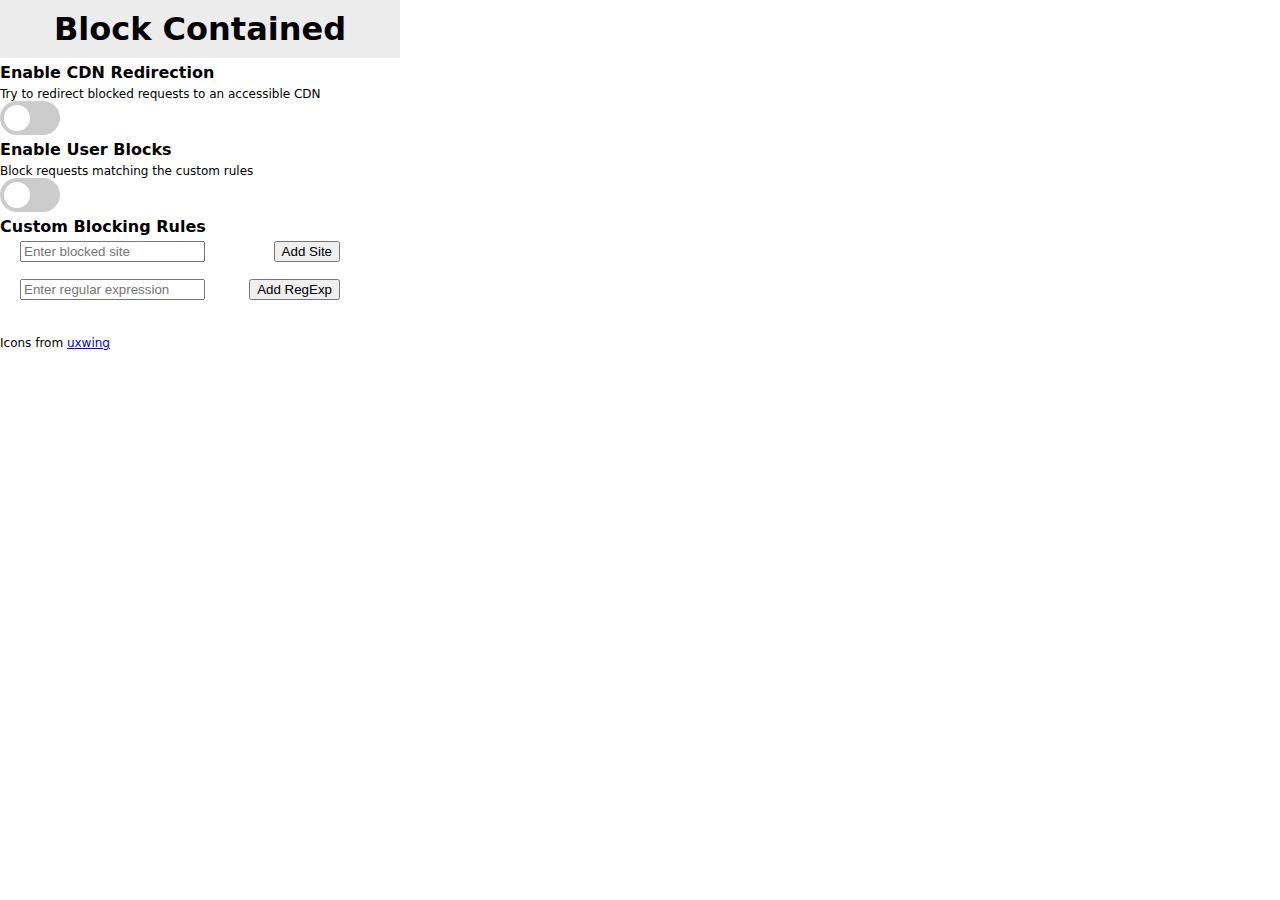
<file: options/options.html>
<!doctype html>
<html>
  <head>
    <meta charset="utf-8">
    <meta name="viewport" content="width=device-width, initial-scale=1">
    <title>Block Contained</title>
    <link href="style.css" rel="stylesheet">
  </head>
  <body>
    <header>
      <h1>
        Block Contained
      </h1>
    </header>

    <section id="redirectionButton">
      <h1>Enable CDN Redirection</h1>
      <h2>Try to redirect blocked requests to an accessible CDN</h2>
      <label class="switch">
        <input type="checkbox" id="redirect">
        <span class="slider round"></span>
      </label>
    </section>
    <section id="userblockButton">
        <h1>Enable User Blocks</h1>
        <h2>Block requests matching the custom rules</h2>
        <label class="switch">
          <input type="checkbox" id="block">
          <span class="slider round"></span>
        </label>
    </section>
    <section id="blockList">
        <h1>Custom Blocking Rules</h1>
        <div id="addRule">
            <button id="addSite">Add Site</button>
            <input id="newSite" type="text" placeholder="Enter blocked site">
            <br><br>
            <button id="addReg">Add RegExp</button>
            <input id="newReg" type="text" placeholder="Enter regular expression">
        </div>
        <br>
        <div id="rules">

        </div>
    </section>
    <br><br>
    <h2>Icons from <a href="https://uxwing.com/">uxwing</a></h2>
    <script src="options.js"></script>
  </body>
</html>
</file>
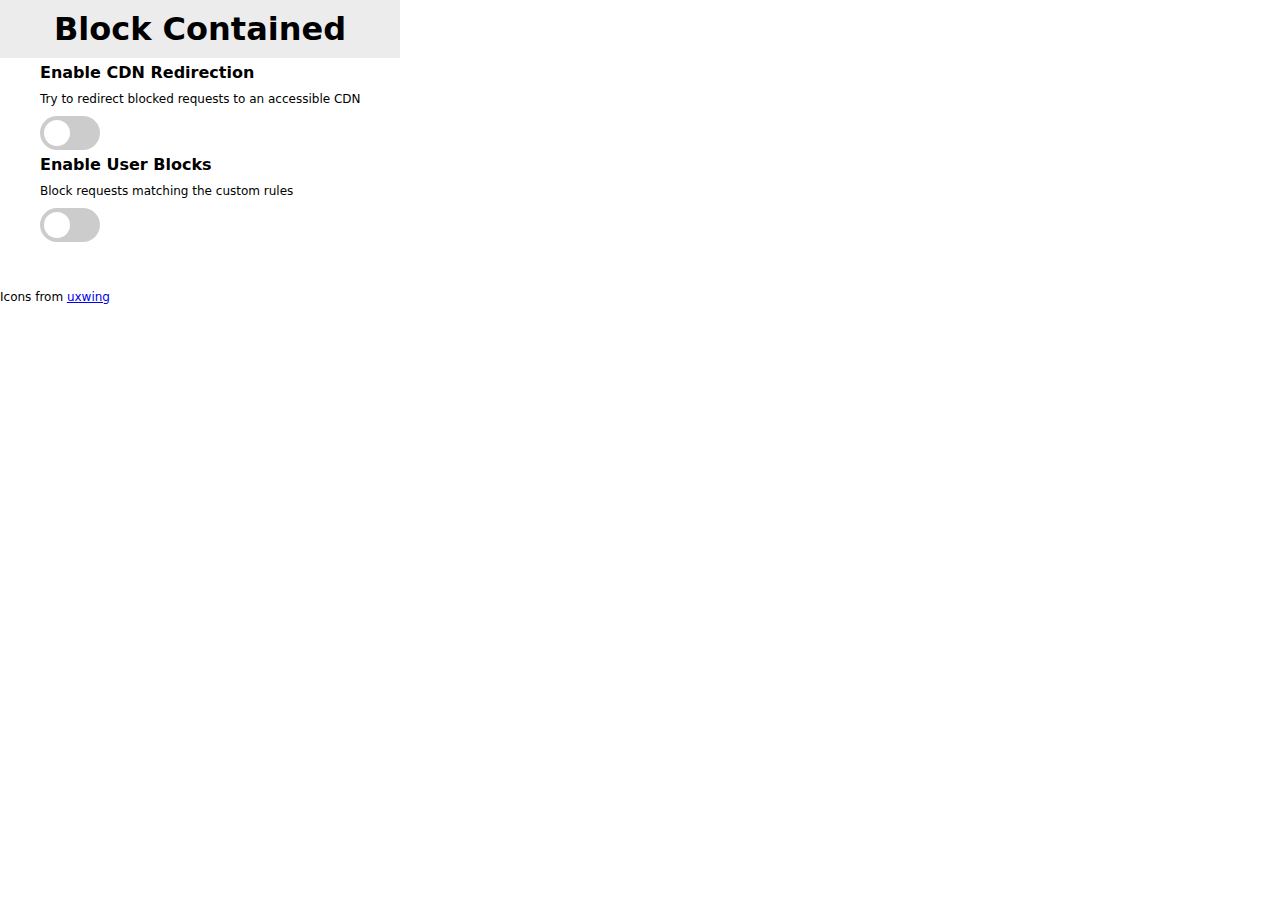
<file: popup/main_popup.html>
<!doctype html>
<html>
  <head>
    <meta charset="utf-8">
    <meta name="viewport" content="width=device-width, initial-scale=1">
    <title>Block Contained</title>
    <link href="style.css" rel="stylesheet">
  </head>
  <body>
    <header>
      <h1>
        Block Contained
      </h1>
    </header>

    <section id="redirectionButton">
      <h1>Enable CDN Redirection</h1>
      <h2>Try to redirect blocked requests to an accessible CDN</h2>
      <label class="switch">
        <input type="checkbox" id="redirect">
        <span class="slider round"></span>
      </label>
    </section>
    <section id="userblockButton">
      <h1>Enable User Blocks</h1>
      <h2>Block requests matching the custom rules</h2>
      <label class="switch">
        <input type="checkbox" id="block">
        <span class="slider round"></span>
      </label>
    </section>
    <br><br>
    <h2>Icons from <a href="https://uxwing.com/">uxwing</a></h2>
    <script src="settings.js"></script>
  </body>
</html>
</file>
<file: options/style.css>
:root {
    --darker-blue: #0060df;
    --text-main: #000;
    --text-secondary: #464646;
    --light-grey: #ececec;
    --space: 5px;
  }
  
  body {
    color: var(--text-secondary);
    font-family: 'Lucida Grande', 'Segoe UI', Tahoma, 'DejaVu Sans', Arial, sans-serif;
    margin: 0;
    max-width: 400px;
    min-width: 380px;
  }
  
  header {
    background-color: var(--light-grey);
    color: var(--text-main);
    display: flex;
    padding: var(--space);
  }
  
  header h1 {
    font-size: 2em;
  }

  h1 {
    font-size: 16px;
    margin: var(--space) auto
  }
  
  h2 {
    clear: both;
    font-size: 12px;
    font-weight: normal;
    margin: 0;
  }
  
  h1,
  h2 {
    color: var(--text-main);
  }

  .switch {
    position: relative;
    display: inline-block;
    width: 60px;
    height: 34px;
  }
  
  /* Hide default HTML checkbox */
  .switch input {
    opacity: 0;
    width: 0;
    height: 0;
  }
  
  /* The slider */
  .slider {
    position: absolute;
    cursor: pointer;
    top: 0;
    left: 0;
    right: 0;
    bottom: 0;
    background-color: #ccc;
    -webkit-transition: .4s;
    transition: .4s;
  }
  
  .slider:before {
    position: absolute;
    content: "";
    height: 26px;
    width: 26px;
    left: 4px;
    bottom: 4px;
    background-color: white;
    -webkit-transition: .4s;
    transition: .4s;
  }
  
  input:checked + .slider {
    background-color: #2196F3;
  }
  
  input:focus + .slider {
    box-shadow: 0 0 1px #2196F3;
  }
  
  input:checked + .slider:before {
    -webkit-transform: translateX(26px);
    -ms-transform: translateX(26px);
    transform: translateX(26px);
  }
  
  /* Rounded sliders */
  .slider.round {
    border-radius: 34px;
  }
  
  .slider.round:before {
    border-radius: 50%;
  }

  button#addSite,
  button#addReg,
  button.removeUrlButton,
  button.removeRegButton
  {
    float: right;
  }

  input#newSite,
  input#newReg
  {
    float: left;
  }

  section#blockList div {
    margin-left: 5%;
    width: 80%;
  }

  div#rules p :not(button) {
    float: left;
  }
</file>
<file: popup/style.css>
:root {
    --darker-blue: #0060df;
    --text-main: #000;
    --text-secondary: #464646;
    --light-grey: #ececec;
    --space: 5px;
  }
  
  body {
    color: var(--text-secondary);
    font-family: 'Lucida Grande', 'Segoe UI', Tahoma, 'DejaVu Sans', Arial, sans-serif;
    margin: 0;
    max-width: 400px;
    min-width: 380px;
  }
  
  header {
    background-color: var(--light-grey);
    color: var(--text-main);
    display: flex;
    padding: var(--space);
  }
  
  header h1 {
    font-size: 2em;
  }

  h1 {
    font-size: 16px;
    margin: var(--space) auto
  }
  
  h2 {
    clear: both;
    font-size: 12px;
    font-weight: normal;
  }
  
  h1,
  h2 {
    color: var(--text-main);
  }

  .switch {
    position: relative;
    display: inline-block;
    width: 60px;
    height: 34px;
  }
  
  /* Hide default HTML checkbox */
  .switch input {
    opacity: 0;
    width: 0;
    height: 0;
  }
  
  /* The slider */
  .slider {
    position: absolute;
    cursor: pointer;
    top: 0;
    left: 0;
    right: 0;
    bottom: 0;
    background-color: #ccc;
    -webkit-transition: .4s;
    transition: .4s;
  }
  
  .slider:before {
    position: absolute;
    content: "";
    height: 26px;
    width: 26px;
    left: 4px;
    bottom: 4px;
    background-color: white;
    -webkit-transition: .4s;
    transition: .4s;
  }
  
  input:checked + .slider {
    background-color: #2196F3;
  }
  
  input:focus + .slider {
    box-shadow: 0 0 1px #2196F3;
  }
  
  input:checked + .slider:before {
    -webkit-transform: translateX(26px);
    -ms-transform: translateX(26px);
    transform: translateX(26px);
  }
  
  /* Rounded sliders */
  .slider.round {
    border-radius: 34px;
  }
  
  .slider.round:before {
    border-radius: 50%;
  }

  section {
    margin-left: 10%;
  }
</file>
